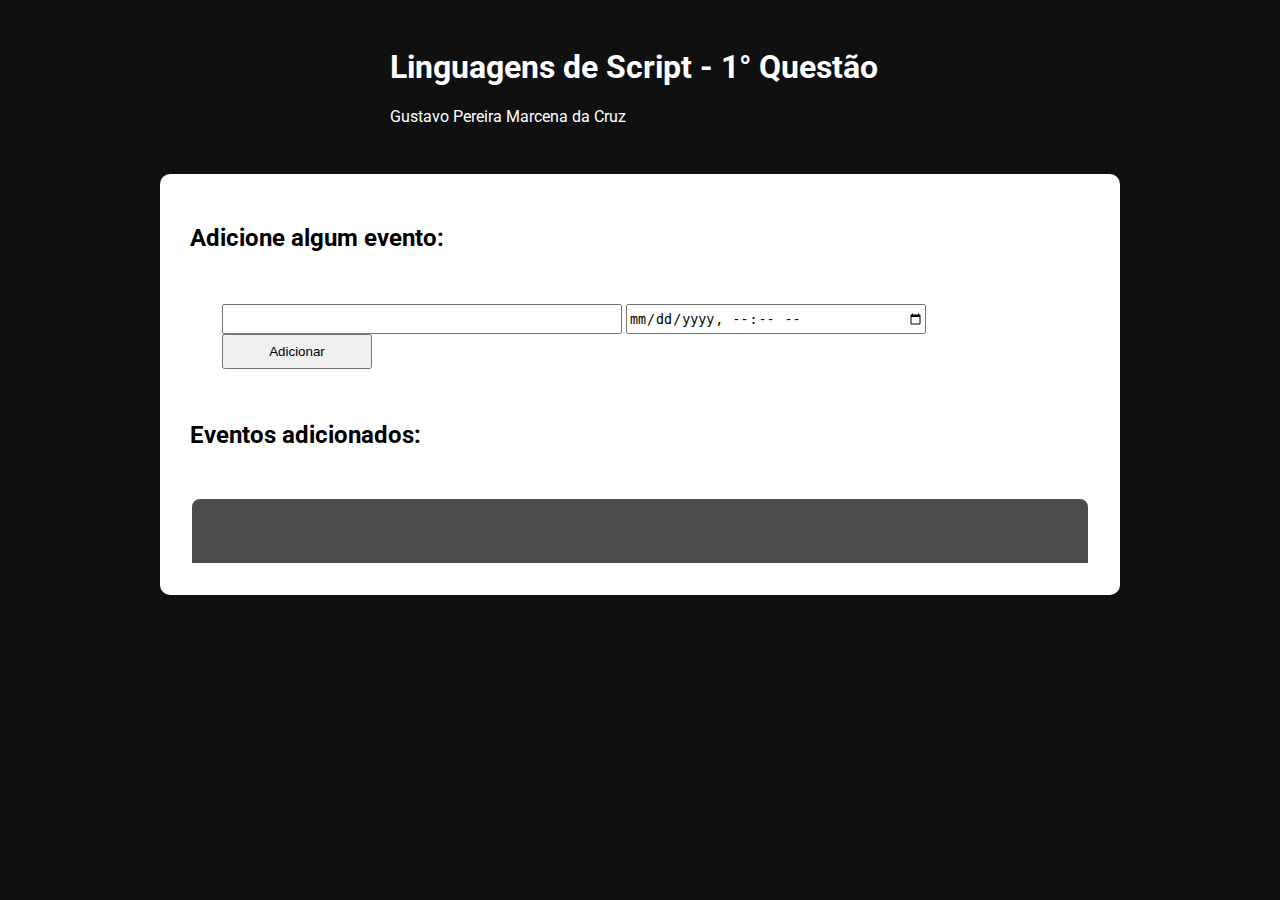
<file: questao1/index.html>
<!DOCTYPE html>
<html lang="en">

<head>
    <meta charset="UTF-8">
    <meta name="viewport" content="width=device-width, initial-scale=1.0">
    <link rel="stylesheet" href="../css/style.css">
    <title>Atividade Questão 1</title>
</head>

<body>
    <main>
        <div class="title">
            <h1>Linguagens de Script - 1° Questão</h1>
            <p>Gustavo Pereira Marcena da Cruz</p>
        </div>
        <div class="container">
            <h2>Adicione algum evento:</h1>
            <div class="content">
                <div class="inputs">
                    <input id="eventInput" type="text">
                    <input type="datetime-local" name="date" id="dateInput">
                    <button id="buttonInput" >Adicionar</button>
                </div>
            </div>
            <h2>Eventos adicionados:</h1>
            <div id="eventsDiv" ></div>
        </div>
    </main>
    <script src="./script.js" ></script>
</body>

</html>
</file>
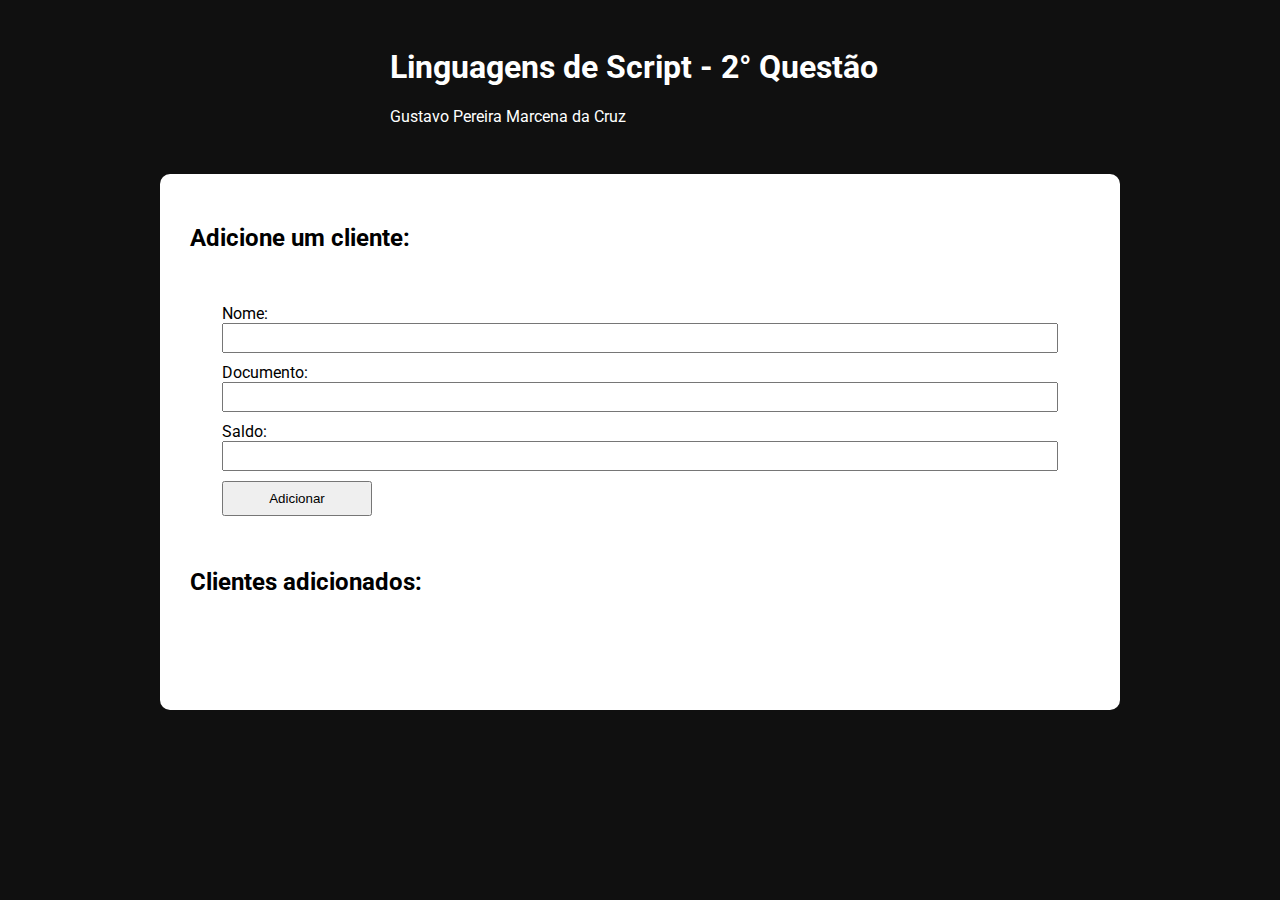
<file: questao2/index.html>
<!DOCTYPE html>
<html lang="en">

<head>
    <meta charset="UTF-8">
    <meta name="viewport" content="width=device-width, initial-scale=1.0">
    <link rel="stylesheet" href="../css/style.css">
    <title>Atividade Questão 2</title>
</head>

<body>
    <main>
        <div class="title">
            <h1>Linguagens de Script - 2° Questão</h1>
            <p>Gustavo Pereira Marcena da Cruz</p>
        </div>
        <div class="container">
            <h2>Adicione um cliente: </h1>
                <div class="content">
                    <form>
                        <div class="inputs" id="inputsQ2">
                            <label for="nome">Nome:</label>
                            <input name="nome" id="nameInput" type="text">
                            <label for="document">Documento:</label>
                            <input name="document" type="text" id="documentInput">
                            <label for="balance">Saldo:</label>
                            <input name="balance" type="number" id="balanceInput">
                            <button id="buttonInput">Adicionar</button>
                        </div>
                    </form>
                </div>
                <h2>Clientes adicionados:</h1>
                    <div id="clientsDiv"></div>
               </div>
    </main>
    <script src="./script.js"></script>
</body>

</html>
</file>
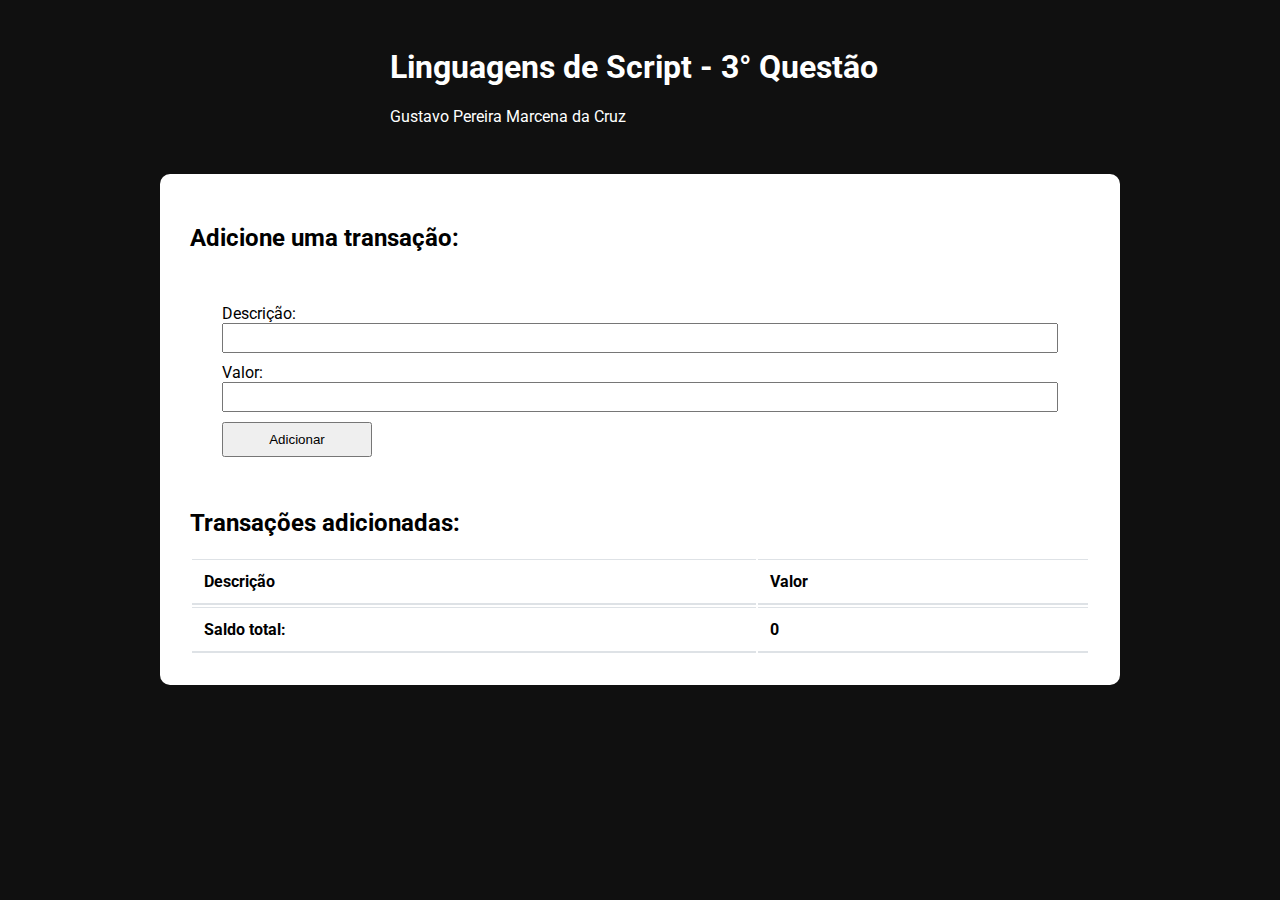
<file: questao3/index.html>
<!DOCTYPE html>
<html lang="en">

<head>
    <meta charset="UTF-8">
    <meta name="viewport" content="width=device-width, initial-scale=1.0">
    <link rel="stylesheet" href="../css/style.css">
    <title>Atividade Questão 3</title>
</head>

<body>
    <main>
        <div class="title">
            <h1>Linguagens de Script - 3° Questão</h1>
            <p>Gustavo Pereira Marcena da Cruz</p>
        </div>
        <div class="container">
            <h2>Adicione uma transação: </h1>
                <div class="content">
                    <form>
                        <div class="inputs" id="inputsQ2">
                            <label for="description">Descrição:</label>
                            <input name="description" id="descriptionInput" type="text">
                            <label for="value">Valor:</label>
                            <input name="value" id="valueInput" type="number">
                            <button id="buttonInput">Adicionar</button>
                        </div>
                    </form>
                </div>
                <h2>Transações adicionadas:</h1>
                    <table id="transactionTable"class="table table-striped">
                        <thead>
                          <tr>
                            <th scope="col">Descrição</th>
                            <th scope="col">Valor</th>
                          </tr>
                        </thead>
                        <tbody id="transactionBody">
   
                        </tbody>
                        <thead>
                            <tr>
                              <th scope="col">Saldo total:</th>
                              <th id="transactionSum" scope="col">0</th>
                            </tr>
                          </thead>
                      </table>
               </div>
    </main>
    <script src="./script.js"></script>
</body>

</html>
</file>
<file: css/style.css>
@import url('https://fonts.googleapis.com/css2?family=Roboto&display=swap');

body{
    font-family: 'Roboto', sans-serif;
    padding: 0;
    margin: 0;
    background-color: #101010;
}

.title {
    max-width: 500px;
    margin: 3rem auto 0;
    color: white;

}
.container {
    max-width: 60rem;
    margin: 3rem auto 0;
    padding: 30px;
    background-color:white;
    border-radius: 10px;
}



/* Questão 1 */

.content {
    padding: 2rem;
}

#eventsDiv {
    background-color:#4D4D4D;
    color: white;
    border: 2px solid white;
    border-top-right-radius: 10px;
    border-top-left-radius: 10px;
    margin: 3rem auto 0;
    padding: 2rem;
}

.events {
    text-align: center;
    font-size: 1.4rem;
    color: white;
    padding: 1rem 0px;
    border-bottom: 1px solid white;
}

#eventInput {
    width: 400px;
    height: 30px;
}
#dateInput {
    width: 300px;
    height: 30px;
}

#buttonInput {
    width: 150px;
    height: 35px;
    cursor: pointer;
}

/* Questão 2 */

label {
    width: 100%;
    display: block;
}

#inputsQ2 {
    display: block;
}

#nameInput, #balanceInput, #documentInput {
    width: 100%;
    height: 30px;
    margin-bottom: 10px;
    font-size: 1rem;
    padding: 5px;
}

#clientsDiv {
    display:flex;
    flex-wrap: wrap;
    padding: 2rem;
}

.clientes {
    font-size: 1.2rem;
    padding: 10px;
}

.clientes button {
    font-size: 1rem;
    padding: .5rem;
}

/* Questão 3 */

#descriptionInput, #valueInput {
    width: 100%;
    height: 30px;
    margin-bottom: 10px;
    font-size: 1rem;
    padding: 5px;
}

.table thead th {
    vertical-align: bottom;
    border-bottom: 2px solid #dee2e6;
}
.table th, .table td {
    padding: 0.75rem;
    vertical-align: top;
    border-top: 1px solid #dee2e6;
}
th {
    text-align: inherit;
}
*, *::before, *::after {
    box-sizing: border-box;
}

th {
    display: table-cell;
    vertical-align: inherit;
    font-weight: bold;
    text-align: -internal-center;
}
table {
    width: 100%;
    border-collapse: collapse;
}

table {
    border-collapse: separate;
    text-indent: initial;
    border-spacing: 2px;
}

/* 'transacaoPositiva' : 'transacaoNegativa'; */

.transacaoPositiva {
    background-color: green;
    color: white;
}

.transacaoNegativa {
    background-color: red;
    color: white;
}
</file>
